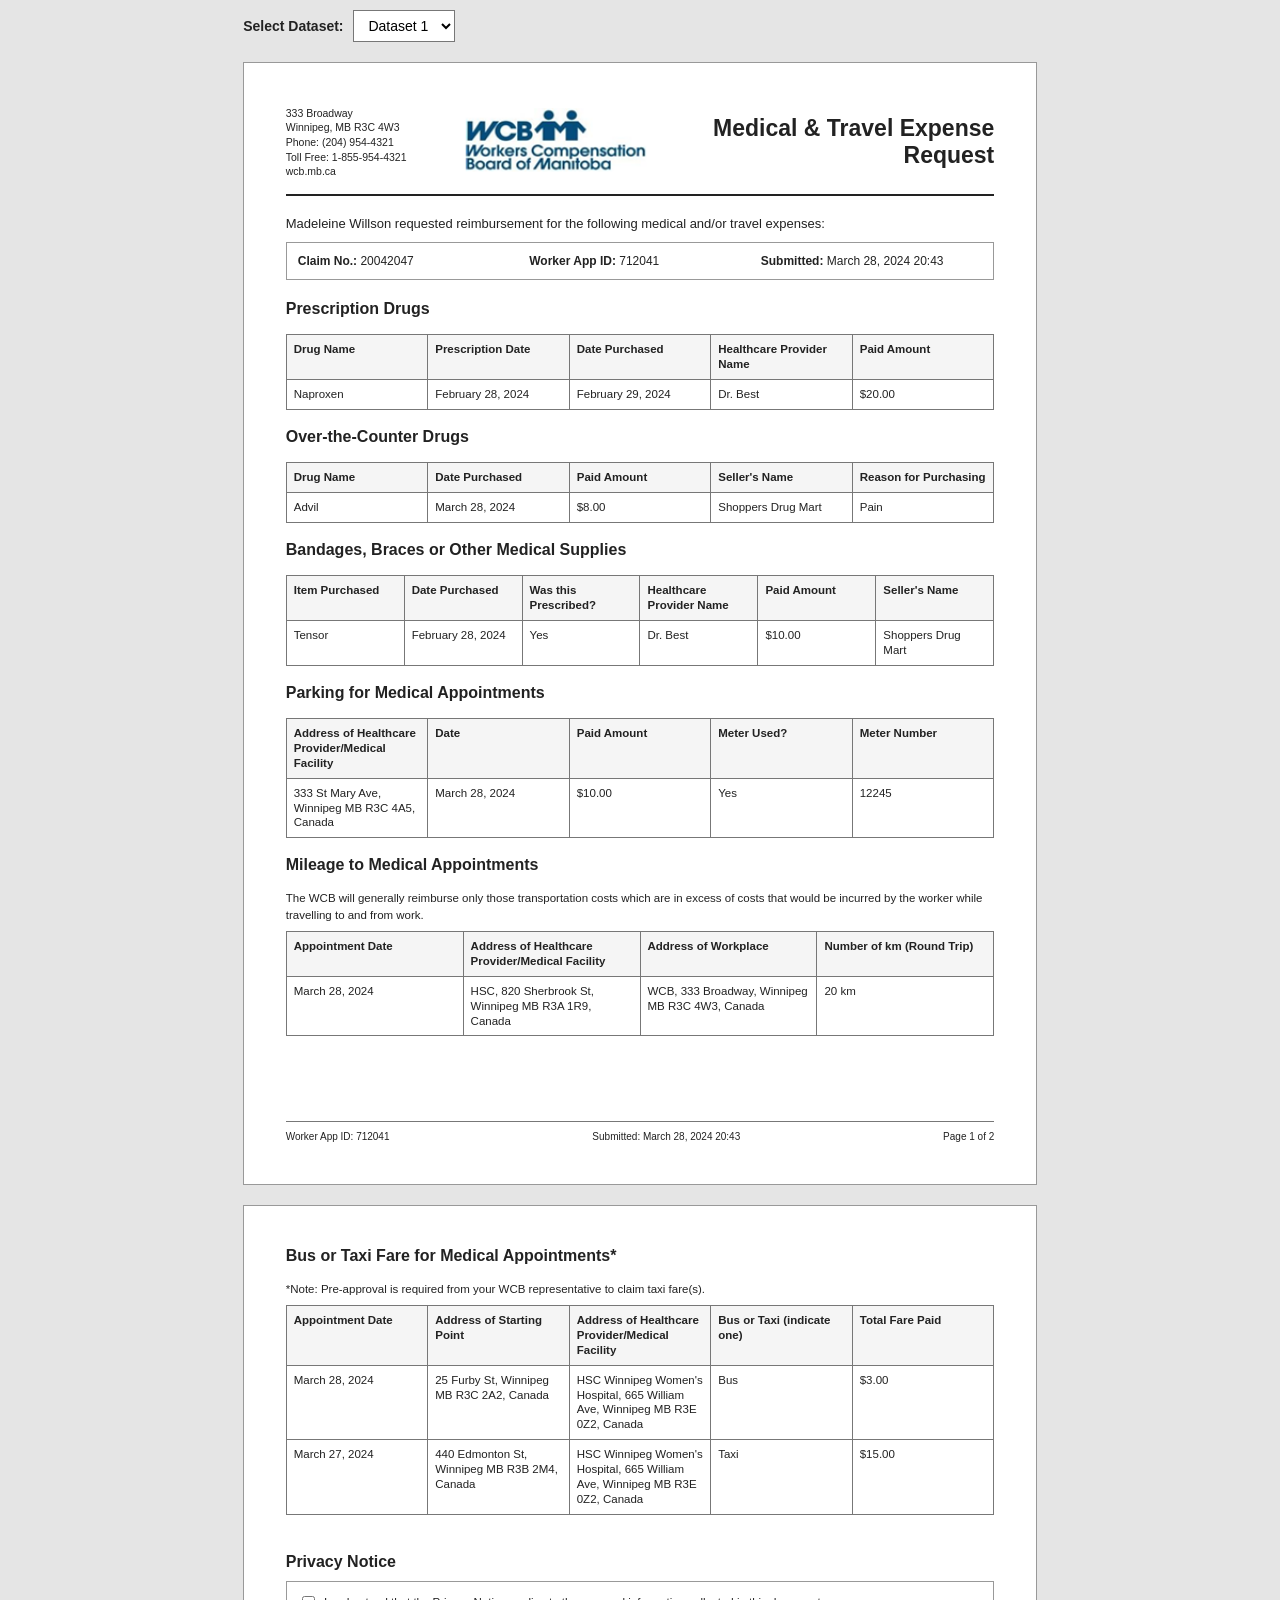
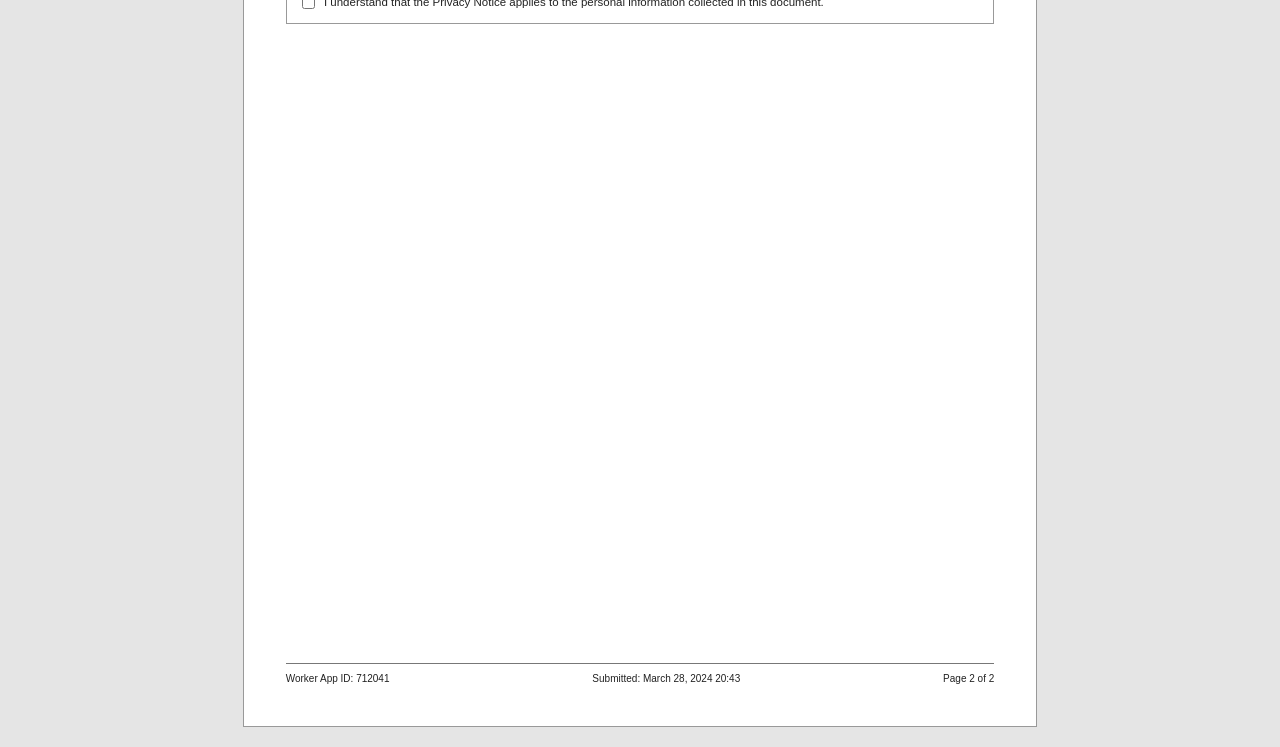
<file: diano1/index.html>
<!DOCTYPE html>
<html lang="en">

<head>
    <meta charset="UTF-8">
    <meta name="viewport" content="width=device-width, initial-scale=1.0">

    <title>Medical & Travel Expense Request</title>

    <link rel="stylesheet" href="style.css">
</head>
<body>
<div class="dataset-switch">
    <label for="datasetSelect">Select Dataset:</label>

    <select id="datasetSelect">
        <option value="data.json">Dataset 1</option>
        <option value="data2.json">Dataset 2</option>
    </select>
</div>
    <div class="page">
        <header class="header">

            <div class="header-address">

                <p>333 Broadway</p>
                <p>Winnipeg, MB R3C 4W3</p>
                <p>Phone: (204) 954-4321</p>
                <p>Toll Free: 1-855-954-4321</p>
                <p>wcb.mb.ca</p>

            </div>
<div class="wcb-logo">
    <img src="wcb-logo.png" alt="WCB Logo">
</div>

            <div class="header-title">

                <h1>
                    Medical & Travel Expense Request
                </h1>

            </div>

        </header>

        <section class="worker-info">

            <p>

                <span id="workerName"></span>

                requested reimbursement for the following
                medical and/or travel expenses:

            </p>


            <div class="claim-info">

                <div>
                    <strong>Claim No.:</strong>
                    <span id="claimNumber"></span>
                </div>

                <div>
                    <strong>Worker App ID:</strong>
                    <span id="workerAppId"></span>
                </div>

                <div>
                    <strong>Submitted:</strong>
                    <span id="submitted"></span>
                </div>

            </div>

        </section>

        <section class="expense-section">

            <h2>
                Prescription Drugs
            </h2>

            <table>

                <thead>

                    <tr>

                        <th>Drug Name</th>

                        <th>Prescription Date</th>

                        <th>Date Purchased</th>

                        <th>Healthcare Provider Name</th>

                        <th>Paid Amount</th>

                    </tr>

                </thead>

                <tbody id="prescriptionDrugsBody"></tbody>

            </table>

        </section>

        <section class="expense-section">

            <h2>
                Over-the-Counter Drugs
            </h2>

            <table>

                <thead>

                    <tr>

                        <th>Drug Name</th>

                        <th>Date Purchased</th>

                        <th>Paid Amount</th>

                        <th>Seller's Name</th>

                        <th>Reason for Purchasing</th>

                    </tr>

                </thead>

                <tbody id="overTheCounterDrugsBody"></tbody>

            </table>

        </section>


        <section class="expense-section">

            <h2>
                Bandages, Braces or Other Medical Supplies
            </h2>

            <table>

                <thead>

                    <tr>

                        <th>Item Purchased</th>

                        <th>Date Purchased</th>

                        <th>Was this Prescribed?</th>

                        <th>Healthcare Provider Name</th>

                        <th>Paid Amount</th>

                        <th>Seller's Name</th>

                    </tr>

                </thead>

                <tbody id="medicalSuppliesBody"></tbody>

            </table>

        </section>


        <section class="expense-section">

            <h2>
                Parking for Medical Appointments
            </h2>

            <table>

                <thead>

                    <tr>

                        <th>
                            Address of Healthcare Provider/Medical Facility
                        </th>

                        <th>Date</th>

                        <th>Paid Amount</th>

                        <th>Meter Used?</th>

                        <th>Meter Number</th>

                    </tr>

                </thead>

                <tbody id="parkingBody"></tbody>

            </table>

        </section>

        <section class="expense-section">

            <h2>
                Mileage to Medical Appointments
            </h2>


            <p class="information-text">

                The WCB will generally reimburse only those transportation
                costs which are in excess of costs that would be incurred
                by the worker while travelling to and from work.

            </p>


            <table>

                <thead>

                    <tr>

                        <th>Appointment Date</th>

                        <th>
                            Address of Healthcare Provider/Medical Facility
                        </th>

                        <th>
                            Address of Workplace
                        </th>

                        <th>
                            Number of km (Round Trip)
                        </th>

                    </tr>

                </thead>

                <tbody id="mileageBody"></tbody>

            </table>

        </section>

        <footer class="footer">

            <div>
                Worker App ID:
                <span id="footerWorkerAppId"></span>
            </div>

            <div>
                Submitted:
                <span id="footerSubmitted"></span>
            </div>

            <div>
                Page 1 of 2
            </div>

        </footer>

    </div>


    <div class="page page-2">

        <section class="expense-section">

            <h2>
                Bus or Taxi Fare for Medical Appointments*
            </h2>


            <p class="information-text">

                *Note: Pre-approval is required from your WCB representative
                to claim taxi fare(s).

            </p>


            <table>

                <thead>

                    <tr>

                        <th>Appointment Date</th>

                        <th>
                            Address of Starting Point
                        </th>

                        <th>
                            Address of Healthcare Provider/Medical Facility
                        </th>

                        <th>
                            Bus or Taxi (indicate one)
                        </th>

                        <th>
                            Total Fare Paid
                        </th>

                    </tr>

                </thead>

                <tbody id="busTaxiBody"></tbody>

            </table>

        </section>


        <section class="privacy">

            <h2>
                Privacy Notice
            </h2>


            <p>

                <label class="privacy-checkbox">

                    <input type="checkbox">

                </label>

                I understand that the Privacy Notice applies to the personal
                information collected in this document.

            </p>

        </section>


        <footer class="footer">

            <div>

                Worker App ID:
                <span id="footerWorkerAppId2"></span>

            </div>


            <div>

                Submitted:
                <span id="footerSubmitted2"></span>

            </div>


            <div>
                Page 2 of 2
            </div>

        </footer>

    </div>


    <script src="script.js"></script>

</body>

</html>
</file>
<file: diano1/style.css>
* {
    box-sizing: border-box;
}

html,
body {
    margin: 0;
    padding: 0;
}

body {
    background: #e5e5e5;
    font-family: Arial, Helvetica, sans-serif;
    color: #222;
}



.dataset-switch {
    width: 210mm;
    margin: 10px auto;
    font-size: 14px;
}

.dataset-switch label {
    font-weight: bold;
    margin-right: 6px;
}

.dataset-switch select {
    padding: 6px 10px;
    font-size: 14px;
    border: 1px solid #777;
    background: white;
    cursor: pointer;
}



.page {
    width: 210mm;
    height: 297mm;

    margin: 20px auto;

    background: white;

    padding: var(--page-padding, 11mm);

    border: 1px solid #999;

    display: flex;
    flex-direction: column;

    overflow: hidden;
}



.header {
    display: grid;

    grid-template-columns: 1fr auto 2fr;

    align-items: center;

    border-bottom: 2px solid #222;

    padding-bottom: var(--header-padding-bottom, 14px);

    margin-bottom: var(--header-margin-bottom, 20px);
}



.header-address {
    font-size: 10.5px;
    line-height: 1.4;
}

.header-address p {
    margin: 0;
}



.wcb-logo img {
    width: 205px;
    height: auto;
    display: block;
    margin: 0 auto;
}



.header-title h1 {
    font-size: 23px;
    margin: 0;
    text-align: right;
}



.worker-info {
    margin-bottom: var(--worker-margin-bottom, 20px);
    font-size: 13px;
}

.worker-info > p {
    margin: 0 0 11px 0;
}



.claim-info {
    display: grid;

    grid-template-columns: 1fr 1fr 1fr;

    gap: 10px;

    border: 1px solid #999;

    padding: var(--claim-padding, 11px);

    font-size: 12px;
}


.expense-section {
    margin-bottom: var(--section-margin, 18px);
}



.expense-section h2 {
    font-size: 16px;

    margin: 0 0 16px 0;

    padding: 0;

    border: none;

    background: transparent;

    font-weight: bold;
}



.privacy h2 {
    font-size: 16px;

    margin: 0 0 10px 0;

    padding: 0;

    border: none;

    background: transparent;

    font-weight: bold;
}



.information-text {
    font-size: 11.5px;

    margin: 7px 0;

    line-height: 1.45;
}



table {
    width: 100%;

    border-collapse: collapse;

    table-layout: fixed;

    font-size: var(--table-font-size, 11.5px);
}


th,
td {
    border: 1px solid #777;

    padding: var(--cell-padding, 7px);

    text-align: left;

    vertical-align: top;

    word-wrap: break-word;

    overflow-wrap: break-word;

    line-height: 1.3;
}



th {
    font-weight: bold;
    background: #f5f5f5;
}



tr {
    page-break-inside: avoid;
}


.privacy {
    margin-top: 20px;
    font-size: 11.5px;
}

.privacy p {
    border: 1px solid #999;

    padding: 11px;

    line-height: 1.45;

    margin: 0;
}



.privacy-checkbox {
    margin-bottom: 7px;
    font-size: 11.5px;
}

.privacy-checkbox input[type="checkbox"] {
    vertical-align: middle;
    margin-right: 6px;
    cursor: pointer;
}



.footer {
    margin-top: auto;

    padding-top: 9px;

    border-top: 1px solid #777;

    display: flex;

    justify-content: space-between;

    align-items: center;

    font-size: 10px;

    flex-shrink: 0;
}



.page-2 {
    page-break-before: always;
}



.page.compact-1 {
    --page-padding: 10mm;
    --header-padding-bottom: 11px;
    --header-margin-bottom: 15px;
    --worker-margin-bottom: 14px;
    --claim-padding: 8px;
    --section-margin: 12px;
    --cell-padding: 5px;
    --table-font-size: 11px;
}




.page.compact-1 .expense-section h2 {
    margin-bottom: 12px;
}




.page.compact-2 {
    --page-padding: 9mm;
    --header-padding-bottom: 9px;
    --header-margin-bottom: 12px;
    --worker-margin-bottom: 11px;
    --claim-padding: 7px;
    --section-margin: 9px;
    --cell-padding: 4px;
    --table-font-size: 10.5px;
}

.page.compact-2 .header-title h1 {
    font-size: 21px;
}

.page.compact-2 .expense-section h2 {
    font-size: 15px;
    margin-bottom: 9px;
}

.page.compact-2 .privacy h2 {
    font-size: 15px;
}

.page.compact-2 .information-text {
    font-size: 10.5px;
}



.page.compact-3 {
    --page-padding: 8mm;
    --header-padding-bottom: 7px;
    --header-margin-bottom: 9px;
    --worker-margin-bottom: 8px;
    --claim-padding: 6px;
    --section-margin: 6px;
    --cell-padding: 3px;
    --table-font-size: 10px;
}

.page.compact-3 .header-title h1 {
    font-size: 20px;
}

.page.compact-3 .header-address {
    font-size: 9.5px;
}

.page.compact-3 .worker-info {
    font-size: 12px;
}

.page.compact-3 .expense-section h2 {
    font-size: 14px;
    margin-bottom: 7px;
}

.page.compact-3 .privacy h2 {
    font-size: 14px;
}

.page.compact-3 .information-text {
    font-size: 10px;
}



@page {
    size: A4;
    margin: 0;
}


@media print {

    html,
    body {
        margin: 0;
        padding: 0;
        background: white;
    }

    .dataset-switch {
        display: none;
    }

    .page {
        width: 210mm;
        height: 297mm;

        margin: 0;

        border: none;

        box-shadow: none;

        display: flex;

        flex-direction: column;

        overflow: hidden;
    }

    .page-2 {
        page-break-before: always;
    }

    tr {
        page-break-inside: avoid;
    }
}
</file>
